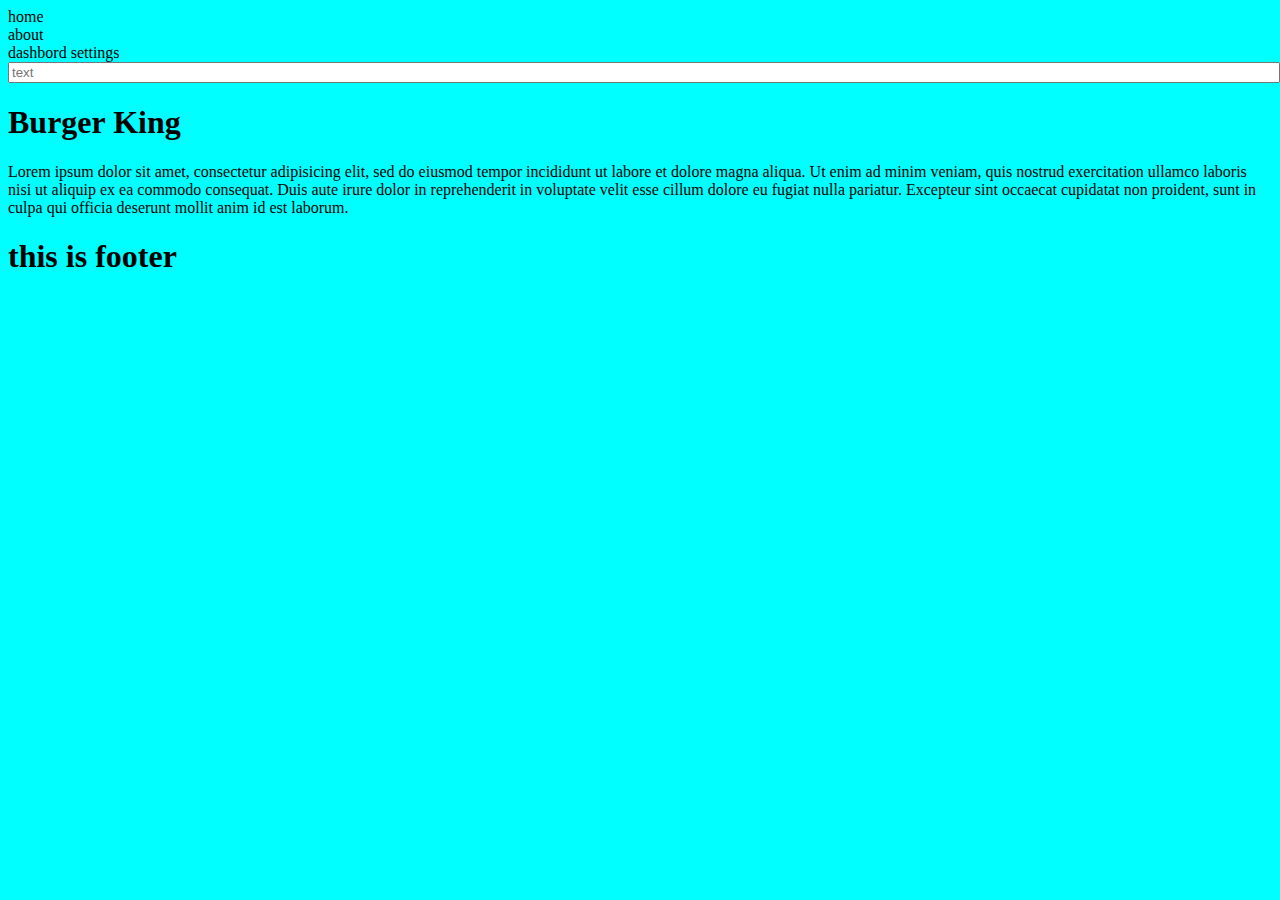
<file: index.html>
<!DOCTYPE html>
<html lang="en" dir="ltr">
  <head>
    <meta charset="utf-8">
    <title>layout</title>
    <link rel="stylesheet" href="style.css">
  </head>
  <body>
    <header>
      <nav>
        <li>
          home
        </li>
        <li>
          about
        </li>
      </nav>
    </header>
    <aside>
      dashbord
      settings
    </aside>
    <section>
      <input type="text" placeholder="text">
      <h1>Burger King</h1>
      <p>Lorem ipsum dolor sit amet, consectetur adipisicing elit, sed do eiusmod tempor incididunt ut labore et dolore magna aliqua. Ut enim ad minim veniam, quis nostrud exercitation ullamco laboris nisi ut aliquip ex ea commodo consequat. Duis aute irure dolor in reprehenderit in voluptate velit esse cillum dolore eu fugiat nulla pariatur. Excepteur sint occaecat cupidatat non proident, sunt in culpa qui officia deserunt mollit anim id est laborum.</p>
    </section>
    <footer>
      <h1>this is footer</h1>
    </footer>
  </body>
</html>
</file>
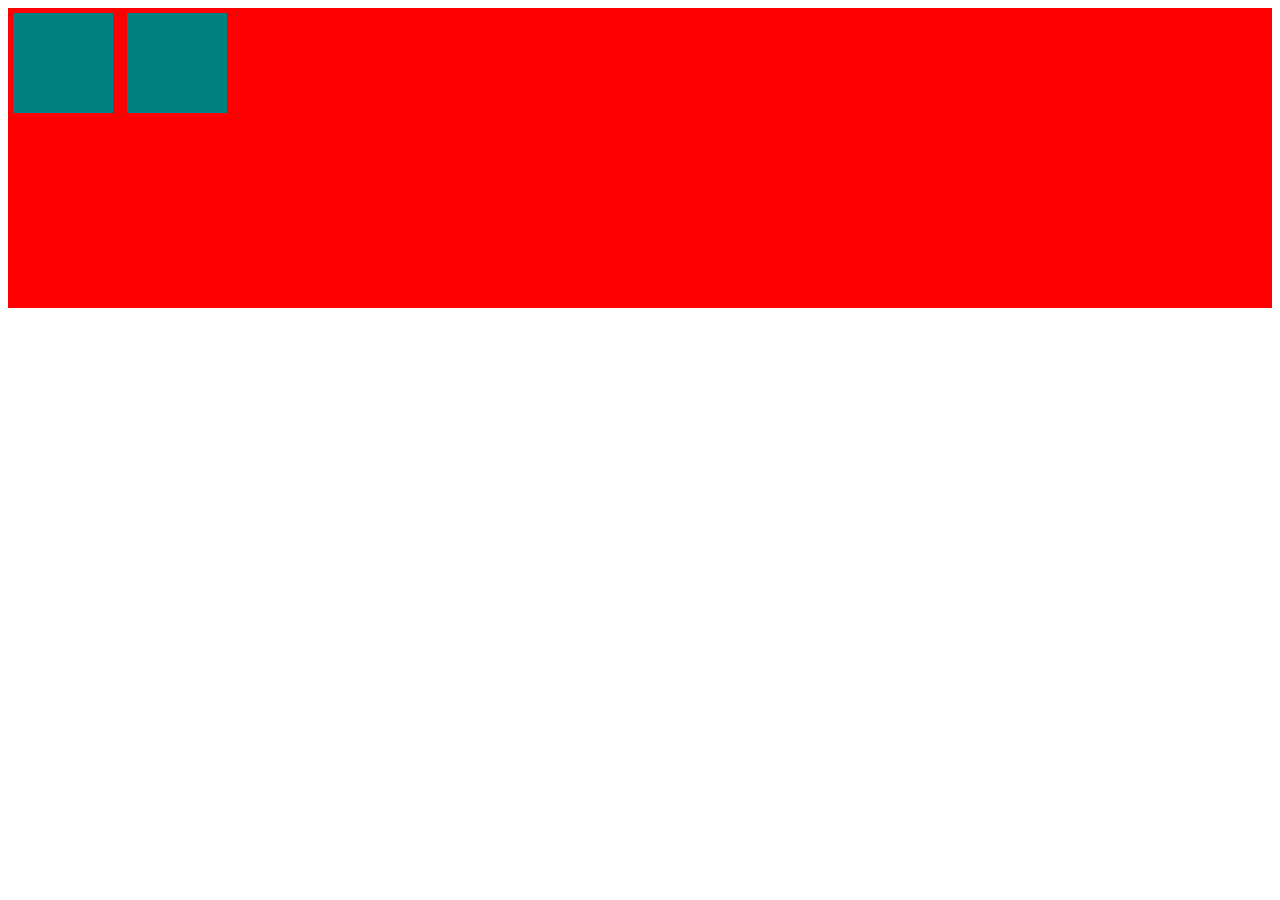
<file: box.html>
<!DOCTYPE html>
<html lang="en" dir="ltr">
  <head>
    <meta charset="utf-8">
    <title>Box model</title>
    <link rel="stylesheet" href="box.css">
  </head>
  <body>
    <div class="parent">
      <div class="child">

      </div>
      <div class="child">

      </div>
    </div>
  </body>
</html>
</file>
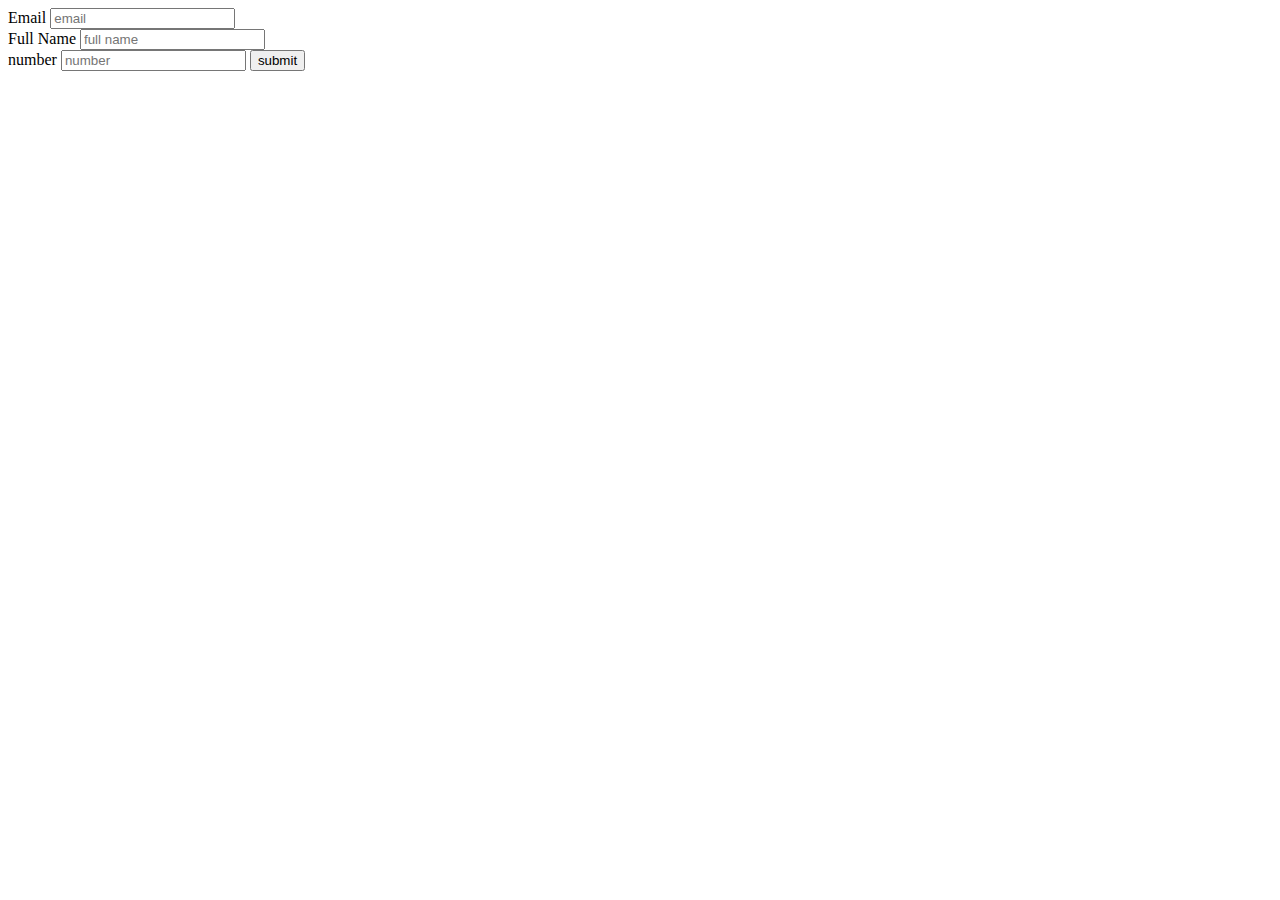
<file: form.html>
<!DOCTYPE html>
<html lang="en" dir="ltr">
  <head>
    <meta charset="utf-8">
    <title>form</title>
  </head>
  <body>
    <form>
      <label for="emailid">Email</label>
      <input type="email" placeholder="email" id="emailid" required>
      <br/>
      <label for="fullname">Full Name</label>
      <input type="text" placeholder="full name" id="fullnameid" required maxlength="10">
      <br/>
      <label for="numberid">number</label>
      <input type="number" placeholder="number" id="numberid" required>
      <button type="submit">submit</button>
    </form>
  </body>
</html></h1>
</file>
<file: style.css>
body
{
  background-color: aqua;
}
input[type="text"]
{
  width: 100%;
}
</file>
<file: box.css>
.parent{
  background-color: red;
  width: 100%;
  height: 300px;
}
.child{
  display: inline-block;
  background-color: teal;
  width: 100px;
  height: 100px;
  margin: 5px;
}
</file>
